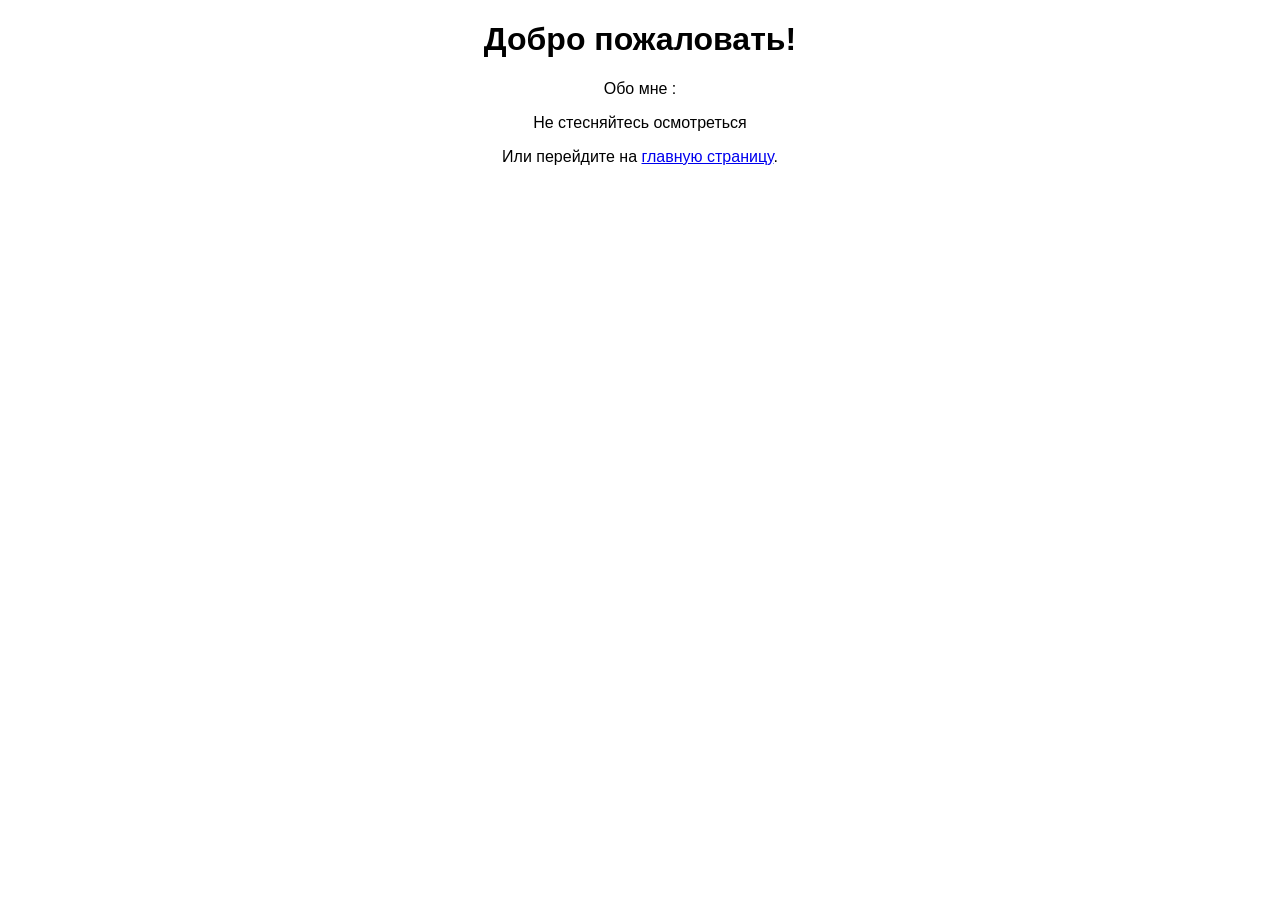
<file: src/main/resources/static/aboutme.html>
<!DOCTYPE html>
<html lang="en">
<head>
    <meta charset="UTF-8">
    <title>Обо мне</title>
</head>
<body style="text-align: center; font-family: sans-serif">
<h1>Добро пожаловать!</h1>
<p>Обо мне :</p>
<p>Не стесняйтесь осмотреться</p>
<p>Или перейдите на <a href="/">главную страницу</a>.</p>
</body>
</html>
</file>
